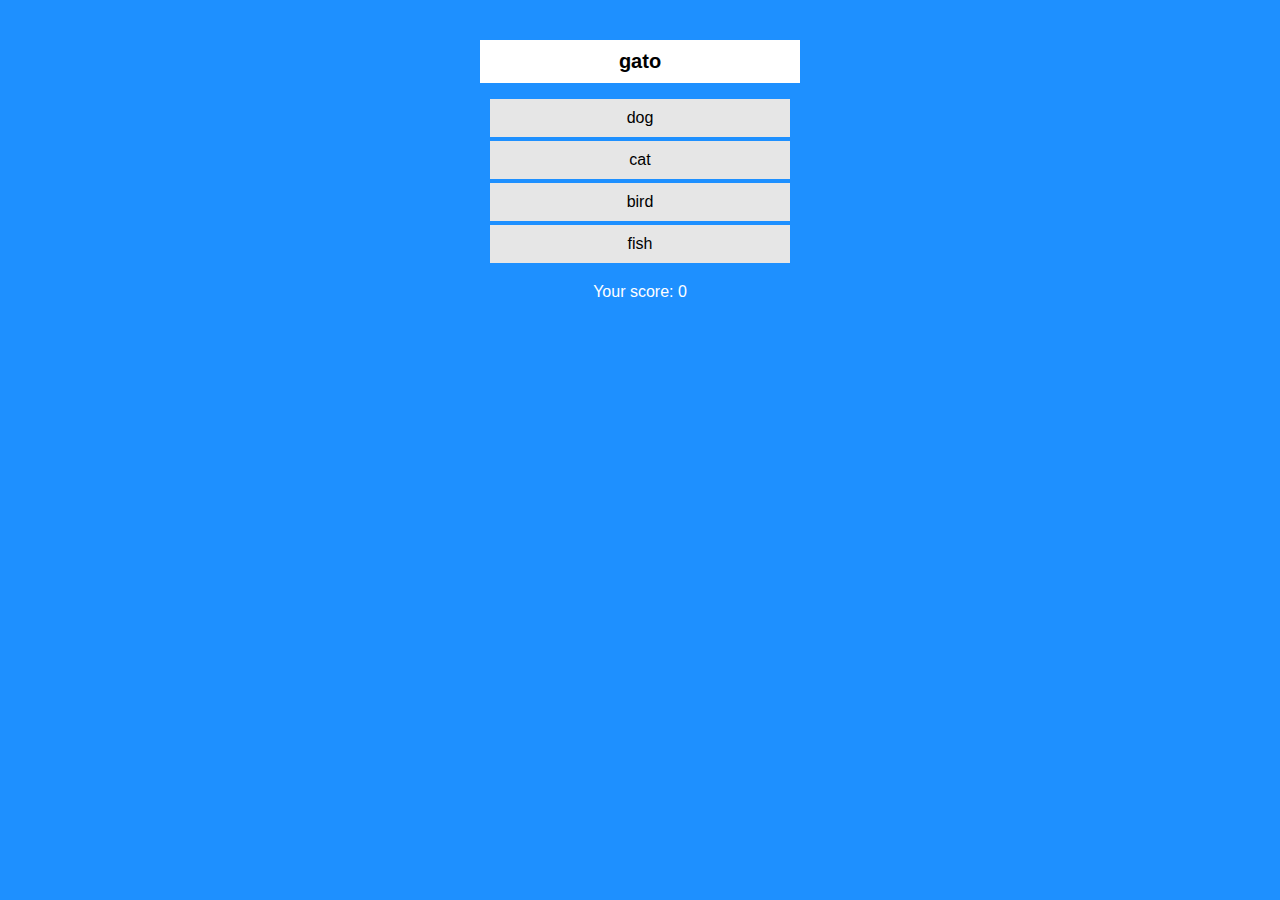
<file: Project 09 - Styling the App/index.html>
<!DOCTYPE html>
<html lang="en">
    <head>
    <meta charset="utf-8">
    <title>Learn JS at Zenva</title>
    <meta name="viewport" content="width=device-width, initial-scale=1">
    <link rel="stylesheet" href="style.css">
    </head>
    <body>
        <div id="wrapper">
            <div id="title"></div>
            <ul>
                <li class="alternative"></li>
                <li class="alternative"></li>
                <li class="alternative"></li>
                <li class="alternative"></li>
            </ul>
            <div id="result"></div>
            <div id="score"></div>
        </div>
        <script src="script.js"></script>
    </body>
</html>
</file>
<file: Project 09 - Styling the App/style.css>
body {
    background: #1E90FF;
    font-family: arial;
    text-align: center;
}

#wrapper {
    margin-top: 40px;
    width: 100%;
    display: flex;
    flex-direction: column;
    align-items: center;
}

#wrapper div, #wrapper ul {
    width: 50%;
    max-width: 300px;
}

ul {
    padding: 0px;
}

#title {
    font-size: 20px;
    font-weight: bold;
    background: white;
    padding: 10px;
}

.alternative {
    list-style-type: none;
    margin-bottom: 4px;
    padding: 10px;
    background: #E6E6E6;
}

.alternative:hover {
    cursor: pointer;
    opacity: 0.8;
}

#result {
    font-weight: bold;
}

#score, #result {
    color: white;
}
</file>
